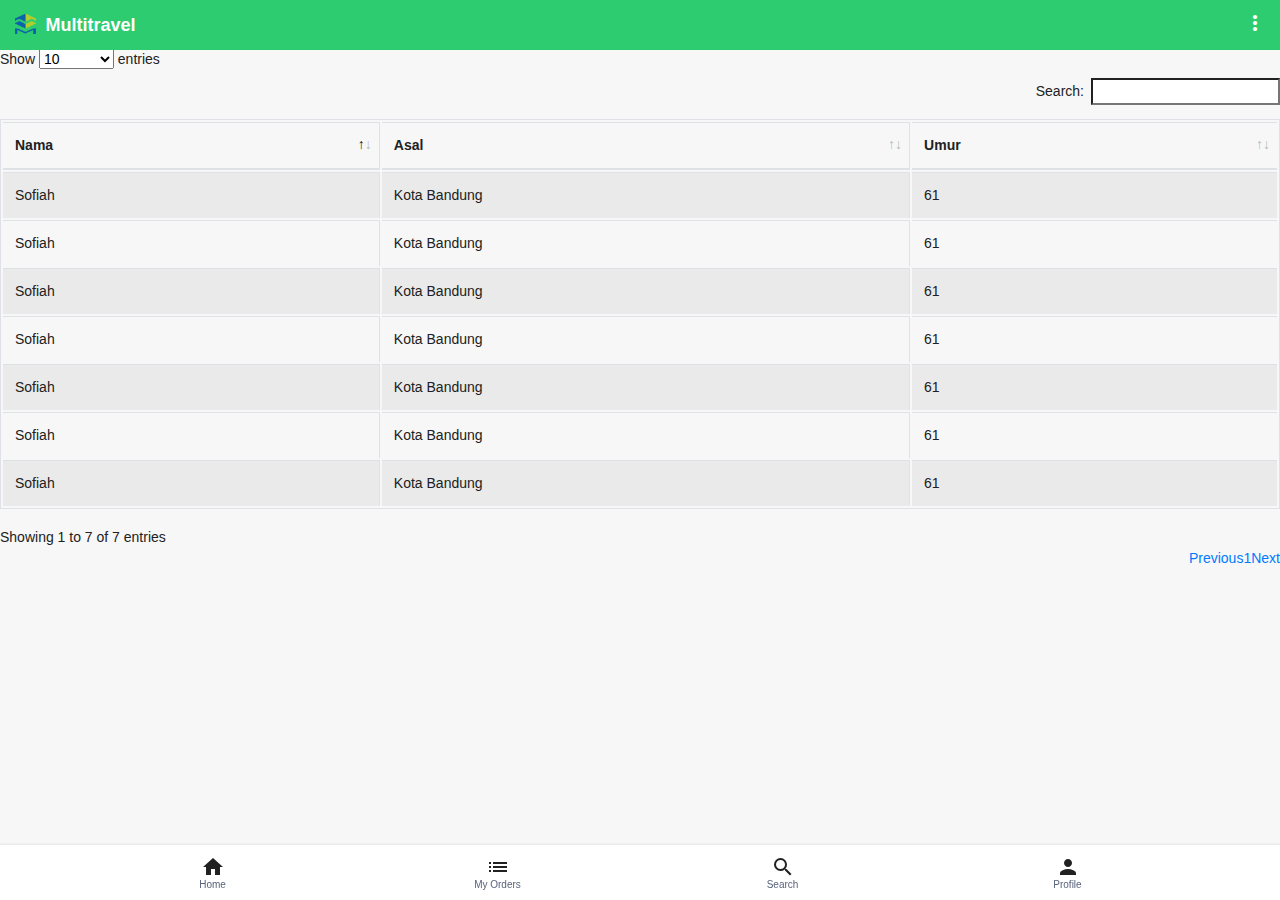
<file: daftar-jamaah.html>
<!doctype html>
<html lang="en" class="md">

<head>
    <!-- Required meta tags -->
    <meta charset="utf-8">
    <meta name="viewport" content="width=device-width, initial-scale=1, user-scalable=no, shrink-to-fit=no, viewport-fit=cover">

    <!-- Bootstrap CSS -->
    <link rel="stylesheet" href="assets/vendors/bootstrap-4.1.3/css/bootstrap.min.css">

    <!-- Material design icons CSS -->
    <link rel="stylesheet" href="assets/vendors/materializeicon/material-icons.css">

    <!-- swiper carousel CSS -->
    <link rel="stylesheet" href="assets/vendors/swiper/css/swiper.min.css">

    <!-- swiper carousel CSS -->
    <link rel="stylesheet" href="assets/vendors/datatables/css/dataTables.bootstrap4.css">
    <link rel="stylesheet" href="assets/vendors/datatables/css/responsive.dataTables.min.css">

    <!-- app CSS -->
    <link id="theme" rel="stylesheet" href="assets/css/theme.css" type="text/css">

    <title>Travel Haji</title>
</head>

<body class="color-theme-blue push-content-right theme-light">
    <div class="wrapper">
        <!-- sidebar right start -->
        <div class="sidebar sidebar-right">
            <header class="row m-0 fixed-header">
                <div class="left">
                    <a href="javascript:void(0)" class="menu-left-close"><i class="material-icons">keyboard_backspace</i></a>
                </div>
                <div class="col center">
                    <a href="#" class="logo">Settings</a>
                </div>
            </header>
            <div class="page-content text-dark">
                <div class="row mx-0 mt-3">
                    <div class="col">
                        
                    </div>
                </div>
            </div>
        </div>
        <!-- sidebar right ends -->

        <!-- page main start -->
        <div class="page">
            <form class="searchcontrol">
                <div class="input-group">
                    <div class="input-group-prepend">
                        <button type="button" class="input-group-text close-search"><i class="material-icons">keyboard_backspace</i></button>
                    </div>
                    <input type="email" class="form-control border-0" placeholder="Search..." aria-label="Username">
                </div>
            </form>
            <header class="row m-0 fixed-header">
                <div class="col center">
                    <a href="#" class="logo">
                        <figure><img src="assets/img/logo.png" alt=""></figure> Multitravel
                    </a>
                </div>
                <div class="right">
                    <a href="javascript:void()" class="menu-right">
                        <i class="material-icons">
                            more_vert
                        </i>
                    </a>
                </div>
            </header>
            <div class="page-content">
                <div class="content-sticky-footer">
                    <table id="data-jamaah" class="table table-striped table-bordered" style="width:100%">
                        <thead>
                            <tr>
                                <th>Nama</th>
                                <th>Asal</th>
                                <th>Umur</th>
                            </tr>
                        </thead>
                        <tbody>
                            <tr>
                                <td>Sofiah</td>
                                <td>Kota Bandung</td>
                                <td>61</td>
                            </tr>
                            <tr>
                                <td>Sofiah</td>
                                <td>Kota Bandung</td>
                                <td>61</td>
                            </tr>
                            <tr>
                                <td>Sofiah</td>
                                <td>Kota Bandung</td>
                                <td>61</td>
                            </tr>
                            <tr>
                                <td>Sofiah</td>
                                <td>Kota Bandung</td>
                                <td>61</td>
                            </tr>
                            <tr>
                                <td>Sofiah</td>
                                <td>Kota Bandung</td>
                                <td>61</td>
                            </tr>
                            <tr>
                                <td>Sofiah</td>
                                <td>Kota Bandung</td>
                                <td>61</td>
                            </tr>
                            <tr>
                                <td>Sofiah</td>
                                <td>Kota Bandung</td>
                                <td>61</td>
                            </tr>
                        </tbody>
                    </table>
                </div>
                <footer class="fixed-footer">
                    <div class="container">
                        <div class="row">
                            <div class="col-3 menu-footer d-flex justify-content-center flex-column text-center">
                                <a href="index.html">
                                    <i class="material-icons">
                                        home
                                    </i>
                                    <p class="title-menu">Home</p>
                                </a>
                            </div>
                            <div class="col-3 menu-footer d-flex justify-content-center flex-column text-center">
                                <a href="javascript:void(0)">
                                    <i class="material-icons">
                                        list
                                    </i>
                                    <p class="title-menu">My Orders</p>
                                </a>
                            </div>
                            <div class="col-3 menu-footer d-flex justify-content-center flex-column text-center">
                                <a href="search.html">
                                    <i class="material-icons">
                                        search
                                    </i>
                                    <p class="title-menu">Search</p>
                                </a>
                            </div>
                            <div class="col-3 menu-footer d-flex justify-content-center flex-column text-center">
                                <a href="profile.html">
                                    <i class="material-icons">
                                        person
                                    </i>
                                    <p class="title-menu">Profile</p>
                                </a>
                            </div>
                        </div>
                    </div>
                </footer>
            </div>
        </div>
    </div>

    <!-- Optional JavaScript -->
    <!-- jQuery first, then Popper.js, then Bootstrap JS -->
    <script src="assets/vendors/jquery-3.2.1.min.js"></script>
    <script src="assets/vendors/popper.min.js"></script>
    <script src="assets/vendors/bootstrap-4.1.3/bootstrap.min.js"></script>

    <!-- Swiper carousel jquery file -->
    <script src="assets/vendors/swiper/js/swiper.min.js"></script>

    <!-- Datatables jquery file -->
    <script src="assets/vendors/datatables/js/dataTables.bootstrap4.js"></script>
    <script src="assets/vendors/datatables/js/dataTables.responsive.min.js"></script>
    <script src="assets/vendors/datatables/js/jquery.dataTables.min.js"></script>

    <!-- Application main common jquery file -->
    <script src="assets/js/main.js"></script>

    <!-- page specific script -->
    <script>
        $(document).ready(function () {
            var table = $('#data-jamaah').DataTable({
                responsive: true
            });

            new $.fn.dataTable.FixedHeader(table);
        });
    </script>
</body>

</html>
</file>
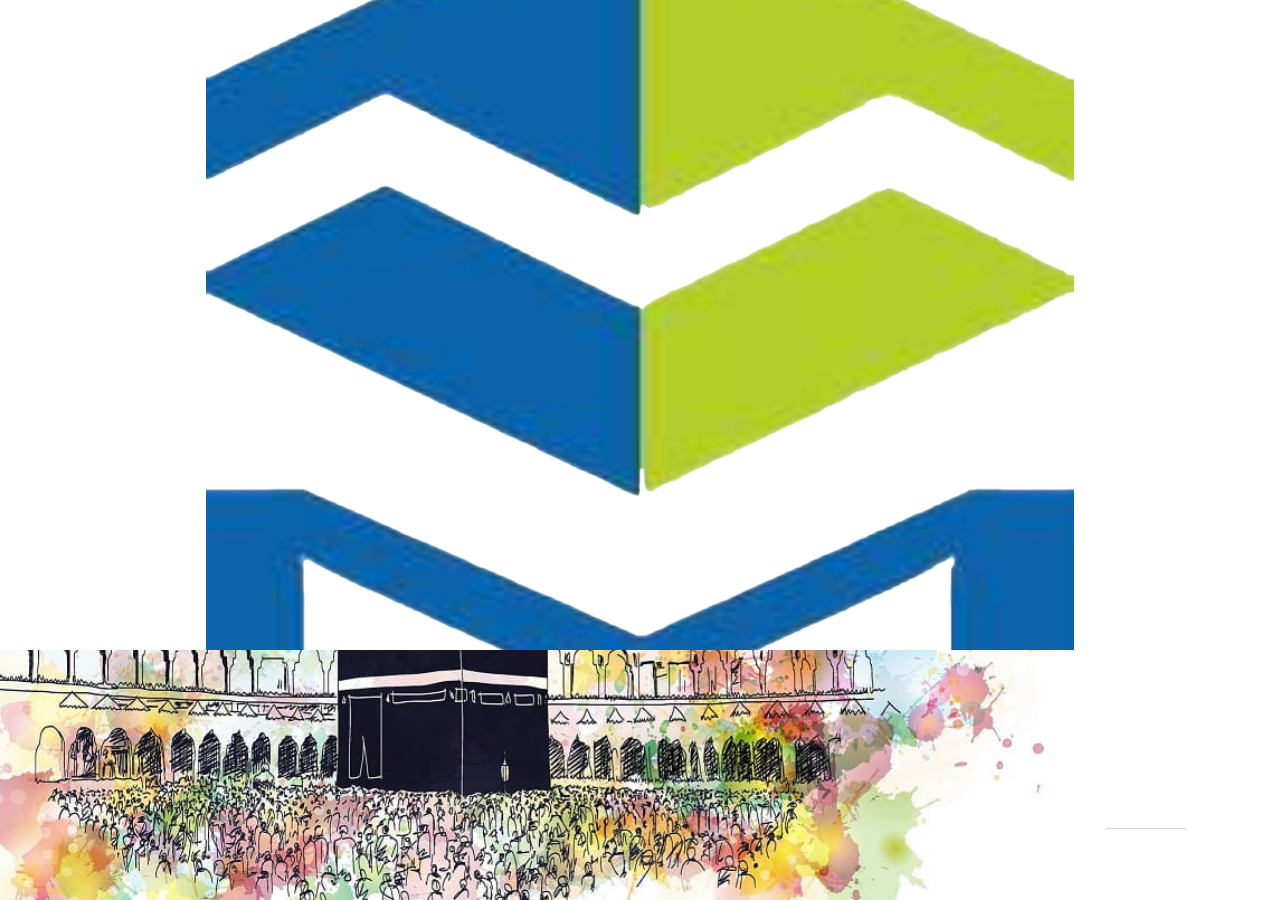
<file: forgot.html>
<!doctype html>
<html lang="en" class="md">

<head>
    <!-- Required meta tags -->
    <meta charset="utf-8">
    <meta name="viewport" content="width=device-width, initial-scale=1, user-scalable=no, shrink-to-fit=no, viewport-fit=cover">

    <!-- Bootstrap CSS -->
    <link rel="stylesheet" href="assets/vendors/bootstrap-4.1.3/css/bootstrap.min.css">

    <!-- Material design icons CSS -->
    <link rel="stylesheet" href="assets/vendors/materializeicon/material-icons.css">

    <!-- swiper carousel CSS -->
    <link rel="stylesheet" href="assets/vendors/swiper/css/swiper.min.css">

    <!-- select2 CSS -->
    <link rel="stylesheet" href="assets/vendors/select2/select2.min.css">

    <!-- daterange CSS -->
    <link rel="stylesheet" href="assets/vendors/daterangepicker/daterangepicker.css">

    <!-- app CSS -->
    <link id="theme" rel="stylesheet" href="assets/css/theme.css" type="text/css">

    <title>Travel Haji</title>
</head>

<body class="color-theme-blue push-content-right theme-light">
    <div class="wrapper">
        <!-- sidebar right start -->
        <div class="sidebar sidebar-right">
            <header class="row m-0 fixed-header">
                <div class="left">
                    <a href="javascript:void(0)" class="menu-left-close"><i class="material-icons">keyboard_backspace</i></a>
                </div>
                <div class="col center">
                    <a href="#" class="logo">Settings</a>
                </div>
            </header>
            <div class="page-content text-dark">
                <div class="row mx-0 mt-3">
                    <div class="col">
                        
                    </div>
                </div>
            </div>
        </div>
        <!-- sidebar right ends -->

        <!-- page main start -->
        <div class="page">
            <form class="searchcontrol">
                <div class="input-group">
                    <div class="input-group-prepend">
                        <button type="button" class="input-group-text close-search"><i class="material-icons">keyboard_backspace</i></button>
                    </div>
                    <input type="email" class="form-control border-0" placeholder="Search..." aria-label="Username">
                </div>
            </form>
            <div class="page-content">
                <div class="content-sticky-footer bg-white d-flex justify-content-center align-items-center flex-column pb-0">
                    <div class="container pr-4 pl-4" style="margin-top: -7rem;">
                        <div class="row d-flex justify-content-center">
                            <div class="col-12">
                                <img src="assets/img/logo.png" class="img-logo-center">
                                <div class="form-group mb-4">
                                    <label class="label-small" for="email">Email</label>
                                    <input type="email" class="form-control custom" id="email" placeholder="Enter your email">
                                    <small id="emailHelp" class="form-text text-muted">Ex: something@email.com</small>
                                </div>
                                <div class="form-group mb-4">
                                    <div class="row d-flex justify-content-center">
                                        <div class="col-6">
                                            <button class="btn btn-sm btn-block btn-primary">Send Email</button>
                                        </div>
                                    </div>
                                </div>
                            </div>
                        </div>
                    </div>
                </div>
                <div class="bg-image"></div>
            </div>
        </div>
    </div>

    <!-- Optional JavaScript -->
    <!-- jQuery first, then Popper.js, then Bootstrap JS -->
    <script src="assets/vendors/jquery-3.2.1.min.js"></script>
    <script src="assets/vendors/popper.min.js"></script>
    <script src="assets/vendors/bootstrap-4.1.3/bootstrap.min.js"></script>

    <!-- Swiper carousel jquery file -->
    <script src="assets/vendors/swiper/js/swiper.min.js"></script>

    <!-- Select2 jquery file -->
    <script src="assets/vendors/select2/select2.min.js"></script>

    <!-- Daterange jquery file -->
    <script src="assets/vendors/daterangepicker/moment.min.js"></script>
    <script src="assets/vendors/daterangepicker/daterangepicker.js"></script>

    <!-- Application main common jquery file -->
    <script src="assets/js/main.js"></script>

    <!-- page specific script -->
    <script>
        /*Swiper carousel */
            var mySwiper = new Swiper('.swiper-container', {
                slidesPerView: 1,
                spaceBetween: 0,
                pagination: {
                    el: '.swiper-pagination',
                    clickable: true,
                }
            });
    </script>

    <script>
        function showPassword() {
            var x = document.getElementById("password");
            if (x.type === "password") {
                x.type = "text";
            } else {
                x.type = "password";
            }
        }
    </script>
</body>

</html>
</file>
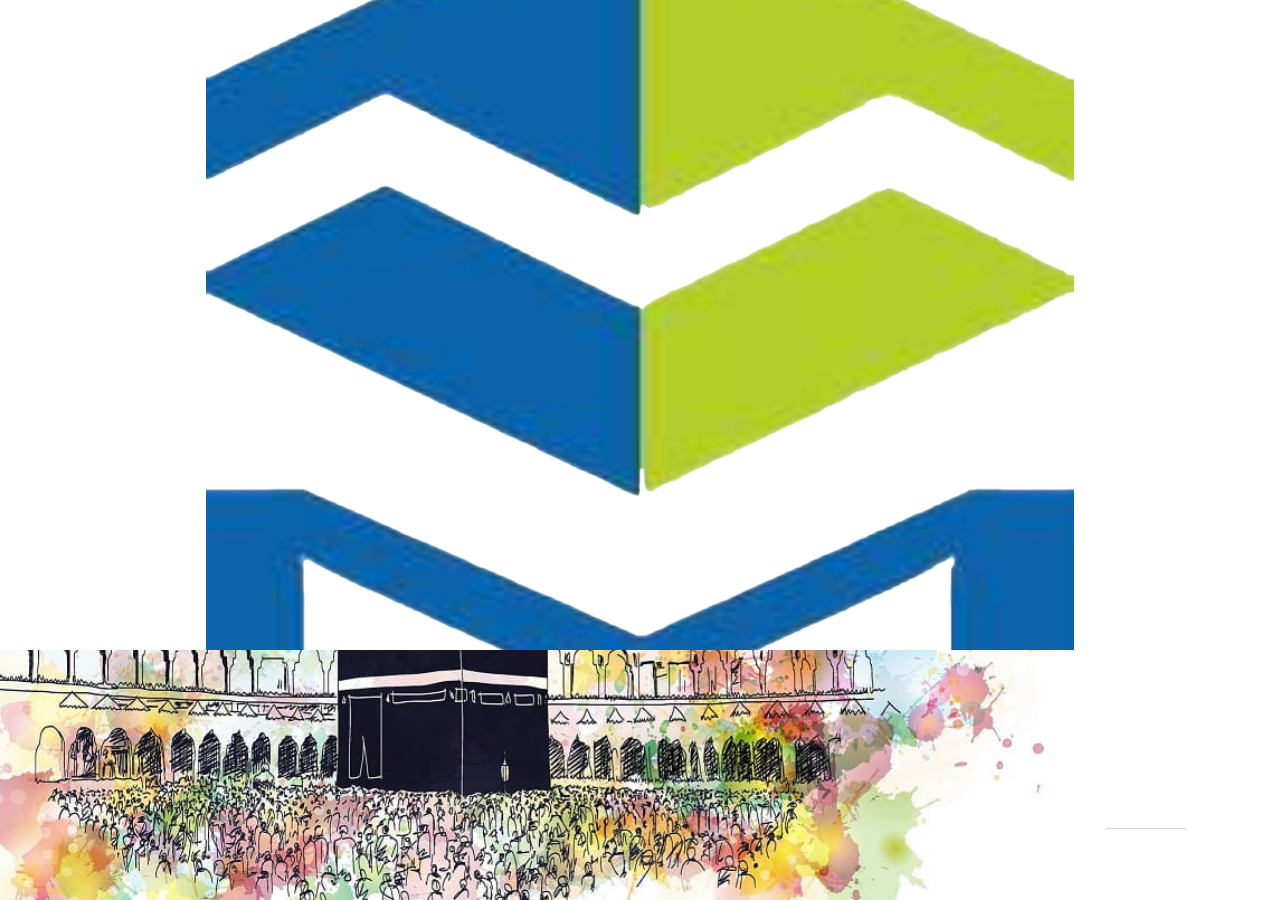
<file: login.html>
<!doctype html>
<html lang="en" class="md">

<head>
    <!-- Required meta tags -->
    <meta charset="utf-8">
    <meta name="viewport" content="width=device-width, initial-scale=1, user-scalable=no, shrink-to-fit=no, viewport-fit=cover">

    <!-- Bootstrap CSS -->
    <link rel="stylesheet" href="assets/vendors/bootstrap-4.1.3/css/bootstrap.min.css">

    <!-- Material design icons CSS -->
    <link rel="stylesheet" href="assets/vendors/materializeicon/material-icons.css">

    <!-- swiper carousel CSS -->
    <link rel="stylesheet" href="assets/vendors/swiper/css/swiper.min.css">

    <!-- select2 CSS -->
    <link rel="stylesheet" href="assets/vendors/select2/select2.min.css">

    <!-- daterange CSS -->
    <link rel="stylesheet" href="assets/vendors/daterangepicker/daterangepicker.css">

    <!-- app CSS -->
    <link id="theme" rel="stylesheet" href="assets/css/theme.css" type="text/css">

    <title>Travel Haji</title>
</head>

<body class="color-theme-blue push-content-right theme-light">
    <div class="wrapper">
        <!-- sidebar right start -->
        <div class="sidebar sidebar-right">
            <header class="row m-0 fixed-header">
                <div class="left">
                    <a href="javascript:void(0)" class="menu-left-close"><i class="material-icons">keyboard_backspace</i></a>
                </div>
                <div class="col center">
                    <a href="#" class="logo">Settings</a>
                </div>
            </header>
            <div class="page-content text-dark">
                <div class="row mx-0 mt-3">
                    <div class="col">
                        
                    </div>
                </div>
            </div>
        </div>
        <!-- sidebar right ends -->

        <!-- page main start -->
        <div class="page">
            <form class="searchcontrol">
                <div class="input-group">
                    <div class="input-group-prepend">
                        <button type="button" class="input-group-text close-search"><i class="material-icons">keyboard_backspace</i></button>
                    </div>
                    <input type="email" class="form-control border-0" placeholder="Search..." aria-label="Username">
                </div>
            </form>
            <div class="page-content">
                <div class="content-sticky-footer bg-white d-flex justify-content-center align-items-center flex-column pb-0">
                    <div class="container pr-4 pl-4" style="margin-top: -7rem;">
                        <div class="row">
                            <div class="col-12">
                                <img src="assets/img/logo.png" class="img-logo-center">
                                <div class="form-group mb-4">
                                    <label class="label-small" for="email">Email</label>
                                    <input type="email" class="form-control custom" id="email" placeholder="Enter your email">
                                    <small id="emailHelp" class="form-text text-muted">Ex: something@email.com</small>
                                </div>
                                <div class="form-group mb-4">
                                    <label class="label-small" for="password">Password</label>
                                    <div class="position-relative">
                                        <input type="password" class="form-control custom" id="password" placeholder="Enter your password">
                                        <div class="show-password" onclick="showPassword()">
                                            <i class="material-icons">
                                                remove_red_eye
                                            </i>
                                        </div>
                                    </div>
                                </div>
                                <div class="form-group mb-4">
                                    <div class="row">
                                        <div class="col-6">
                                            <button class="btn btn-sm btn-block btn-primary">Login</button>
                                        </div>
                                        <div class="col-6">
                                            <button class="btn btn-sm btn-block btn-danger">Forgot Password</button>
                                        </div>
                                    </div>
                                </div>
                            </div>
                        </div>
                    </div>
                </div>
                <div class="bg-image"></div>
            </div>
        </div>
    </div>

    <!-- Optional JavaScript -->
    <!-- jQuery first, then Popper.js, then Bootstrap JS -->
    <script src="assets/vendors/jquery-3.2.1.min.js"></script>
    <script src="assets/vendors/popper.min.js"></script>
    <script src="assets/vendors/bootstrap-4.1.3/bootstrap.min.js"></script>

    <!-- Swiper carousel jquery file -->
    <script src="assets/vendors/swiper/js/swiper.min.js"></script>

    <!-- Select2 jquery file -->
    <script src="assets/vendors/select2/select2.min.js"></script>

    <!-- Daterange jquery file -->
    <script src="assets/vendors/daterangepicker/moment.min.js"></script>
    <script src="assets/vendors/daterangepicker/daterangepicker.js"></script>

    <!-- Application main common jquery file -->
    <script src="assets/js/main.js"></script>

    <!-- page specific script -->
    <script>
        /*Swiper carousel */
            var mySwiper = new Swiper('.swiper-container', {
                slidesPerView: 1,
                spaceBetween: 0,
                pagination: {
                    el: '.swiper-pagination',
                    clickable: true,
                }
            });
    </script>

    <script>
        function showPassword() {
            var x = document.getElementById("password");
            if (x.type === "password") {
                x.type = "text";
            } else {
                x.type = "password";
            }
        }
    </script>
</body>

</html>
</file>
<file: assets/vendors/materializeicon/material-icons.css>
@font-face {
  font-family: 'Material Icons';
  font-style: normal;
  font-weight: 400;
  src: url(MaterialIcons-Regular.eot); /* For IE6-8 */
  src: local('Material Icons'),
       local('MaterialIcons-Regular'),
       url(MaterialIcons-Regular.woff2) format('woff2'),
       url(MaterialIcons-Regular.woff) format('woff'),
       url(MaterialIcons-Regular.ttf) format('truetype');
}

.material-icons {
  font-family: 'Material Icons';
  font-weight: normal;
  font-style: normal;
  font-size: 24px;  /* Preferred icon size */
  display: inline-block;
  line-height: 1;
  text-transform: none;
  letter-spacing: normal;
  word-wrap: normal;
  white-space: nowrap;
  direction: ltr;

  /* Support for all WebKit browsers. */
  -webkit-font-smoothing: antialiased;
  /* Support for Safari and Chrome. */
  text-rendering: optimizeLegibility;

  /* Support for Firefox. */
  -moz-osx-font-smoothing: grayscale;

  /* Support for IE. */
  font-feature-settings: 'liga';
}
</file>
<file: assets/css/theme.css>
html{height:100%;overflow:hidden}body{height:100%;overflow:hidden;font-size:14px;color:#212121;background:#f7f7f7}body .wrapper .page>header{padding-left:env(safe-area-inset-left);padding-right:env(safe-area-inset-right)}body .wrapper .page .footer{padding-left:env(safe-area-inset-left);padding-right:env(safe-area-inset-right)}body .wrapper .page-content{padding-left:env(safe-area-inset-left);padding-right:env(safe-area-inset-right)}body .wrapper .sidebar-left{padding-left:env(safe-area-inset-left)}body .wrapper .sidebar-right{padding-left:env(safe-area-inset-right)}.wrapper{height:100%;width:100%;display:block;overflow:hidden}.page{height:100%;width:100%;position:relative;z-index:0;display:-webkit-flex;display:-moz-flex;display:-ms-flex;display:flex;-webkit-flex-direction:column;-moz-flex-direction:column;-ms-flex-direction:column;flex-direction:column;overflow:hidden;-webkit-transition:all ease 0.4s;-moz-transition:all ease 0.4s;-ms-transition:all ease 0.4s}.page-content{padding:0;height:100%;min-height:100%;overflow-y:auto;position:relative;background:#f7f7f7}.page-content .searchcontrol{position:relative;width:100%;opacity:1;overflow:visible;z-index:0}header.fixed-header ~ .page-content{padding-top:49px}.content-sticky-footer{min-height:100%;height:auto;position:relative;display:inline-block;clear:both;width:100%;overflow-x:hidden;padding-bottom:5rem}h1{color:#000000}h2{color:#000000}h3{color:#000000}h4{color:#000000}h5{color:#000000}h6{color:#000000}.theme-dark h1{color:#ffffff}.theme-dark h2{color:#ffffff}.theme-dark h3{color:#ffffff}.theme-dark h4{color:#ffffff}.theme-dark h5{color:#ffffff}.theme-dark h6{color:#ffffff}.theme-dark .border-top{border-color:#333333 !important}.theme-dark .border-bottom{border-color:#333333 !important}.theme-dark .border-left{border-color:#333333 !important}.theme-dark .border-right{border-color:#333333 !important}.theme-dark .border{border-color:#333333 !important}.theme-dark hr{border-color:#333333 !important;border-top:1px solid rgba(255,255,255,0.2)}.theme-dark .swiper-slide{color:#ffffff}.theme-dark .list .item-title{color:#ffffff}.theme-dark .list .item-subtitle{color:#aaaaaa}.theme-dark .list ul:before{background-color:#666666 !important}.theme-dark .list ul:after{background-color:#666666 !important}.theme-dark .post-seconds{color:#ffffff}.theme-dark .title-small-carousel+p{color:#aaaaaa}.theme-dark .block-footer{color:#bbbbbb}.theme-dark .block-header{color:#bbbbbb}.theme-dark .block-title{color:#bbbbbb}.theme-dark .card{background-color:#333}.theme-dark .card.card-data-item{border:1px solid #dddddd38}.theme-dark .card-footer{border-color:rgba(255,255,255,0.06)}.theme-dark .card-header{border-color:rgba(255,255,255,0.06)}.theme-dark .swiper-pagination-bullet{background:#fff;opacity:.3}.theme-dark .swiper-pagination-bullet-active{opacity:1;background:#2dcc70 !important}.theme-dark ul:before{background-color:#666666 !important}.theme-dark .item-inner:after{background-color:#666666 !important}.theme-dark .swiper-content-block{border:0px solid #ccc;background:#333333}.theme-dark .footer{background:rgba(232,234,243,0.15);color:#ffffff}.theme-dark .footer a{color:#ffffff}.theme-dark .footer a i{color:#ffffff}.theme-dark .footer.dark{background:rgba(255,255,255,0.3)}.theme-dark .footer-m{background-color:#171717}.theme-dark .form-control{color:#ffffff}.theme-dark .form-control::placeholder{color:rgba(255,255,255,0.3)}.theme-dark .login-input-content{background:#333333}.theme-dark .modal-content{background:#000000}.theme-dark .block-title.color-dark{color:#ffffff !important}.theme-dark .list-group-item{background-color:#222222;border:1px solid #333333}.theme-dark .media .media-body h5{color:#ffffff}.theme-dark .media .media-body p{color:rgba(255,255,255,0.6)}.theme-dark .searchcontrol{background:#333333}.theme-dark .nav-tabs .nav-item .nav-link{color:#ffffff}.no-bg{background:none !important;box-shadow:none !important;-webkit-box-shadow:none !important;-ms-box-shadow:none !important;-moz-box-shadow:none !important}.no-bg:after{display:none}.md .z2{-ms-box-shadow:0px 2px 1px -1px rgba(0,0,0,0.2),0px 1px 1px 0px rgba(0,0,0,0.14),0px 1px 3px 0px rgba(0,0,0,0.12) !important;-moz-box-shadow:0px 2px 1px -1px rgba(0,0,0,0.2),0px 1px 1px 0px rgba(0,0,0,0.14),0px 1px 3px 0px rgba(0,0,0,0.12) !important;-webkit-box-shadow:0px 2px 1px -1px rgba(0,0,0,0.2),0px 1px 1px 0px rgba(0,0,0,0.14),0px 1px 3px 0px rgba(0,0,0,0.12) !important;box-shadow:0px 2px 1px -1px rgba(0,0,0,0.2),0px 1px 1px 0px rgba(0,0,0,0.14),0px 1px 3px 0px rgba(0,0,0,0.12) !important}.md .sidebar-left{box-shadow:0 5px 10px rgba(0,0,0,0.5);-webkit-box-shadow:0 5px 10px rgba(0,0,0,0.5);-ms-box-shadow:0 5px 10px rgba(0,0,0,0.5);-moz-box-shadow:0 5px 10px rgba(0,0,0,0.5)}.md .color-theme-blue .btn.gradient{background-image:-moz-linear-gradient(63deg, #1283f6 0%, #8811d3 100%);background-image:-webkit-linear-gradient(63deg, #1283f6 0%, #8811d3 100%);background-image:-ms-linear-gradient(63deg, #1283f6 0%, #8811d3 100%);color:#ffffff}.md .color-theme-blue .sidebar{background:#2dcc70}.md .color-theme-blue .fullscreen-menu{background:#2dcc70}.md .color-theme-blue header{background:#2dcc70}.md .color-theme-red .btn.gradient{background-image:-moz-linear-gradient(63deg, #f4465e 0%, #f46f46 100%);background-image:-webkit-linear-gradient(63deg, #f4465e 0%, #f46f46 100%);background-image:-ms-linear-gradient(63deg, #f4465e 0%, #f46f46 100%);color:#ffffff}.md .color-theme-red .sidebar{background:#f4465e}.md .color-theme-red .fullscreen-menu{background:#f4465e}.md .color-theme-red header{background:#f4465e}.md .color-theme-green .btn.gradient{background-image:-moz-linear-gradient(63deg, #00c473 0%, #1dd66f 52%, #3ae76b 100%);background-image:-webkit-linear-gradient(63deg, #00c473 0%, #1dd66f 52%, #3ae76b 100%);background-image:-ms-linear-gradient(63deg, #00c473 0%, #1dd66f 52%, #3ae76b 100%);color:#ffffff}.md .color-theme-green .sidebar{background:#00c473}.md .color-theme-green .fullscreen-menu{background:#00c473}.md .color-theme-green header{background:#00c473}.md .color-theme-pink .btn.gradient{background-image:-moz-linear-gradient(63deg, #e318ac 0%, #ef46c2 48%, #fb74d7 100%);background-image:-webkit-linear-gradient(63deg, #e318ac 0%, #ef46c2 48%, #fb74d7 100%);background-image:-ms-linear-gradient(63deg, #e318ac 0%, #ef46c2 48%, #fb74d7 100%);color:#ffffff}.md .color-theme-pink .sidebar{background:#fb74d7}.md .color-theme-pink .fullscreen-menu{background:#fb74d7}.md .color-theme-pink header{background:#fb74d7}.md .color-theme-yellow .btn.gradient{background-image:-moz-linear-gradient(63deg, #f7922f 0%, #fba918 48%, #ffc000 100%);background-image:-webkit-linear-gradient(63deg, #f7922f 0%, #fba918 48%, #ffc000 100%);background-image:-ms-linear-gradient(63deg, #f7922f 0%, #fba918 48%, #ffc000 100%);color:#ffffff}.md .color-theme-yellow .sidebar{background:#ffc000}.md .color-theme-yellow .fullscreen-menu{background:#ffc000}.md .color-theme-yellow header{background:#ffc000}.md .color-theme-orange .btn.gradient{background-image:-moz-linear-gradient(63deg, #ff8400 0%, #ffb03e 100%);background-image:-webkit-linear-gradient(63deg, #ff8400 0%, #ffb03e 100%);background-image:-ms-linear-gradient(63deg, #ff8400 0%, #ffb03e 100%);color:#ffffff}.md .color-theme-orange .sidebar{background:#ff8400}.md .color-theme-orange .fullscreen-menu{background:#ff8400}.md .color-theme-orange header{background:#ff8400}.md .color-theme-gray .btn.gradient{background-image:-moz-linear-gradient(63deg, #a5a1aa 0%, #cfcecf 100%);background-image:-webkit-linear-gradient(63deg, #a5a1aa 0%, #cfcecf 100%);background-image:-ms-linear-gradient(63deg, #a5a1aa 0%, #cfcecf 100%);color:#ffffff}.md .color-theme-gray .sidebar{background:#a5a1aa}.md .color-theme-gray .fullscreen-menu{background:#a5a1aa}.md .color-theme-gray header{background:#a5a1aa}.md .color-theme-black .btn.gradient{background-image:-moz-linear-gradient(63deg, #1b1a1a 0%, #00304f 100%);background-image:-webkit-linear-gradient(63deg, #1b1a1a 0%, #00304f 100%);background-image:-ms-linear-gradient(63deg, #1b1a1a 0%, #00304f 100%);color:#ffffff}.md .color-theme-black .sidebar{background:#000000}.md .color-theme-black .fullscreen-menu{background:#000000}.md .color-theme-black header{background:#000000}.md body.theme-dark .block-title{color:#ffffff}.md .theme-dark .swiper-content-block{border:1px solid #414142}.md .theme-dark .block.footer{background:rgba(232,234,243,0.15);color:#ffffff}.md .theme-dark .block.footer a{color:#ffffff}.md .theme-dark .block.footer a i{color:#ffffff}.md .theme-dark .block.footer.dark{background:rgba(255,255,255,0.3)}.md .btn.gradient{-moz-box-shadow:0px 3px 5px -1px rgba(0,0,0,0.2),0px 6px 10px 0px rgba(0,0,0,0.14),0px 1px 18px 0px rgba(0,0,0,0.12) !important;-ms-box-shadow:0px 3px 5px -1px rgba(0,0,0,0.2),0px 6px 10px 0px rgba(0,0,0,0.14),0px 1px 18px 0px rgba(0,0,0,0.12) !important;-webkit-box-shadow:0px 3px 5px -1px rgba(0,0,0,0.2),0px 6px 10px 0px rgba(0,0,0,0.14),0px 1px 18px 0px rgba(0,0,0,0.12) !important;box-shadow:0px 3px 5px -1px rgba(0,0,0,0.2),0px 6px 10px 0px rgba(0,0,0,0.14),0px 1px 18px 0px rgba(0,0,0,0.12) !important}.md .swiper-content-block{-moz-box-shadow:0 5px 10px 1px rgba(0,0,0,0.08);-ms-box-shadow:0 5px 10px 1px rgba(0,0,0,0.08);-webkit-box-shadow:0 5px 10px 1px rgba(0,0,0,0.08);box-shadow:0 5px 10px 1px rgba(0,0,0,0.08)}.md .block-title{margin:30px 15px 20px 15px;text-transform:uppercase;color:rgba(0,0,0,0.54);line-height:16px;font-weight:600;position:relative;overflow:hidden;white-space:nowrap;text-overflow:ellipsis;font-size:14px}.md .card{box-shadow:0px 3px 15px 0px rgba(0,0,0,0.15);-webkit-box-shadow:0px 3px 15px 0px rgba(0,0,0,0.15);-moz-box-shadow:0px 3px 15px 0px rgba(0,0,0,0.15);-ms-box-shadow:0px 3px 15px 0px rgba(0,0,0,0.15);border:0;border-radius:10px}.md .card .card-body{padding:10px 15px}.md .card-header{border-radius:10px 10px 0 0}.md .login-input-content{-webkit-box-shadow:0px 3px 5px -1px rgba(0,0,0,0.2),0px 6px 10px 0px rgba(0,0,0,0.14),0px 1px 18px 0px rgba(0,0,0,0.12) !important;box-shadow:0px 3px 5px -1px rgba(0,0,0,0.2),0px 6px 10px 0px rgba(0,0,0,0.14),0px 1px 18px 0px rgba(0,0,0,0.12) !important}.md .input-group{border:0;border-radius:0}.md .input-group-append{border-radius:0;border:0;color:#888888}.md .input-group-append .input-group-text{border-radius:0;border:0;color:#888888}.md .input-group-prepend{border-radius:0;border:0;color:#888888}.md .input-group-prepend .input-group-text{border-radius:0;border:0;color:#888888}.md .form-control{border:0;border-radius:0;border-bottom:1px solid rgba(0,0,0,0.2)}.md .page-content .searchcontrol:after{content:'';position:absolute;right:0;opacity:0.5;width:100%;top:100%;bottom:auto;height:10px;pointer-events:none;background:-webkit-gradient(linear, left top, left bottom, from(rgba(0,0,0,0.3)), color-stop(40%, rgba(0,0,0,0.1)), color-stop(50%, rgba(0,0,0,0.05)), color-stop(80%, transparent), to(transparent));background:-webkit-linear-gradient(top, rgba(0,0,0,0.3) 0%, rgba(0,0,0,0.1) 40%, rgba(0,0,0,0.05) 50%, transparent 80%, transparent 100%);background:linear-gradient(to bottom, rgba(0,0,0,0.3) 0%, rgba(0,0,0,0.1) 40%, rgba(0,0,0,0.05) 50%, transparent 80%, transparent 100%)}.md .form-group label{margin-bottom:0}.md .searchshadow{border-radius:7px !important;background-color:#fff;box-shadow:0px 3px 20px 0px rgba(0,0,0,0.15);-webkit-box-shadow:0px 3px 20px 0px rgba(0,0,0,0.15);-moz-box-shadow:0px 3px 20px 0px rgba(0,0,0,0.15);-ms-box-shadow:0px 3px 20px 0px rgba(0,0,0,0.15);width:100%;overflow:hidden}.md .searchshadow .form-control{border-bottom:0}.md .media .like-heart{height:24px;width:24px;line-height:24px;vertical-align:middle;border-radius:50%;text-align:center;background:#e5e5e5;position:absolute;border:0;padding:0;right:10px;top:10px;margin-top:8px}.md .media .like-heart i{font-size:16px;line-height:24px;color:#f44336}.md .messagebar.light:after{content:'';opacity:0.5}.md .toolbar-bottom-md.light:after{content:'';opacity:0.5}.text-normal{text-transform:none}.bg-none{background:none !important}.hljs{background:#f5f7ff;border:1px dashed #8dacff}.ios .max-demo-frame header{padding-top:30px;height:80px}.ios .max-demo-frame .sidebar{padding-top:30px}.ios .max-demo-frame .searchcontrol{padding-top:30px}.ios .max-demo-frame header.fixed-header ~ .page-content{padding-top:80px}.ios .max-demo-frame .login-logo{margin-top:25%}.ios .menu-left-open .backdrop{background:rgba(255,255,255,0.5)}.ios .menu-right-open .backdrop-right{background:rgba(255,255,255,0.5)}.ios .modal-content>.background{border-radius:4px 4px 0 0}.ios .modal-content .login-input-content{border-radius:0px;padding:0px !important;margin-bottom:15px}.ios header{border-bottom:1px solid rgba(0,0,0,0.1)}.ios .btn.gradient{background-image:-moz-linear-gradient(63deg, #1283f6 0%, #8811d3 100%);background-image:-webkit-linear-gradient(63deg, #1283f6 0%, #8811d3 100%);background-image:-ms-linear-gradient(63deg, #1283f6 0%, #8811d3 100%);color:#ffffff}.ios .color-theme-blue .btn.gradient{background-image:-moz-linear-gradient(63deg, #1283f6 0%, #8811d3 100%);background-image:-webkit-linear-gradient(63deg, #1283f6 0%, #8811d3 100%);background-image:-ms-linear-gradient(63deg, #1283f6 0%, #8811d3 100%);color:#ffffff}.ios .color-theme-blue .sidebar{background:#2dcc70}.ios .color-theme-blue .fullscreen-menu{background:#2dcc70}.ios .color-theme-blue header{color:#2dcc70;background:#ffffff}.ios .color-theme-blue header a{color:#2dcc70 !important}.ios .color-theme-blue header .logo{color:#2dcc70 !important}.ios .color-theme-blue .nav-tabs .nav-item .nav-link.active{color:#2dcc70 !important}.ios .color-theme-red .btn.gradient{background-image:-moz-linear-gradient(63deg, #f4465e 0%, #f46f46 100%);background-image:-webkit-linear-gradient(63deg, #f4465e 0%, #f46f46 100%);background-image:-ms-linear-gradient(63deg, #f4465e 0%, #f46f46 100%);color:#ffffff}.ios .color-theme-red .sidebar{background:#f4465e}.ios .color-theme-red .fullscreen-menu{background:#f4465e}.ios .color-theme-red header{color:#f4465e;background:#ffffff}.ios .color-theme-red header a{color:#f4465e !important}.ios .color-theme-red header .logo{color:#f4465e !important}.ios .color-theme-red .nav-tabs .nav-item .nav-link.active{color:#f4465e !important}.ios .color-theme-green .btn.gradient{background-image:-moz-linear-gradient(63deg, #00c473 0%, #1dd66f 52%, #3ae76b 100%);background-image:-webkit-linear-gradient(63deg, #00c473 0%, #1dd66f 52%, #3ae76b 100%);background-image:-ms-linear-gradient(63deg, #00c473 0%, #1dd66f 52%, #3ae76b 100%);color:#ffffff}.ios .color-theme-green .sidebar{background:#00c473}.ios .color-theme-green .fullscreen-menu{background:#00c473}.ios .color-theme-green header{color:#00c473;background:#ffffff}.ios .color-theme-green header a{color:#00c473 !important}.ios .color-theme-green header .logo{color:#00c473 !important}.ios .color-theme-green .nav-tabs .nav-item .nav-link.active{color:#00c473 !important}.ios .color-theme-pink .btn.gradient{background-image:-moz-linear-gradient(63deg, #e318ac 0%, #ef46c2 48%, #fb74d7 100%);background-image:-webkit-linear-gradient(63deg, #e318ac 0%, #ef46c2 48%, #fb74d7 100%);background-image:-ms-linear-gradient(63deg, #e318ac 0%, #ef46c2 48%, #fb74d7 100%);color:#ffffff}.ios .color-theme-pink .sidebar{background:#fb74d7}.ios .color-theme-pink .fullscreen-menu{background:#fb74d7}.ios .color-theme-pink header{color:#fb74d7;background:#ffffff}.ios .color-theme-pink header a{color:#fb74d7 !important}.ios .color-theme-pink header .logo{color:#fb74d7 !important}.ios .color-theme-pink .nav-tabs .nav-item .nav-link.active{color:#fb74d7 !important}.ios .color-theme-yellow .btn.gradient{background-image:-moz-linear-gradient(63deg, #f7922f 0%, #fba918 48%, #ffc000 100%);background-image:-webkit-linear-gradient(63deg, #f7922f 0%, #fba918 48%, #ffc000 100%);background-image:-ms-linear-gradient(63deg, #f7922f 0%, #fba918 48%, #ffc000 100%);color:#ffffff}.ios .color-theme-yellow .sidebar{background:#ffc000}.ios .color-theme-yellow .fullscreen-menu{background:#ffc000}.ios .color-theme-yellow header{color:#ffc000;background:#ffffff}.ios .color-theme-yellow header a{color:#ffc000 !important}.ios .color-theme-yellow header .logo{color:#ffc000 !important}.ios .color-theme-yellow .nav-tabs .nav-item .nav-link.active{color:#ffc000 !important}.ios .color-theme-orange .btn.gradient{background-image:-moz-linear-gradient(63deg, #ff8400 0%, #ffb03e 100%);background-image:-webkit-linear-gradient(63deg, #ff8400 0%, #ffb03e 100%);background-image:-ms-linear-gradient(63deg, #ff8400 0%, #ffb03e 100%);color:#ffffff}.ios .color-theme-orange .sidebar{background:#ff8400}.ios .color-theme-orange .fullscreen-menu{background:#ff8400}.ios .color-theme-orange header{color:#ff8400;background:#ffffff}.ios .color-theme-orange header a{color:#ff8400 !important}.ios .color-theme-orange header .logo{color:#ff8400 !important}.ios .color-theme-orange .nav-tabs .nav-item .nav-link.active{color:#ff8400 !important}.ios .color-theme-gray .btn.gradient{background-image:-moz-linear-gradient(63deg, #a5a1aa 0%, #cfcecf 100%);background-image:-webkit-linear-gradient(63deg, #a5a1aa 0%, #cfcecf 100%);background-image:-ms-linear-gradient(63deg, #a5a1aa 0%, #cfcecf 100%);color:#ffffff}.ios .color-theme-gray .sidebar{background:#a5a1aa}.ios .color-theme-gray .fullscreen-menu{background:#a5a1aa}.ios .color-theme-gray header{color:#a5a1aa;background:#ffffff}.ios .color-theme-gray header a{color:#a5a1aa !important}.ios .color-theme-gray header .logo{color:#a5a1aa !important}.ios .color-theme-gray .nav-tabs .nav-item .nav-link.active{color:#a5a1aa !important}.ios .color-theme-black .btn.gradient{background-image:-moz-linear-gradient(63deg, #1b1a1a 0%, #00304f 100%);background-image:-webkit-linear-gradient(63deg, #1b1a1a 0%, #00304f 100%);background-image:-ms-linear-gradient(63deg, #1b1a1a 0%, #00304f 100%);color:#ffffff}.ios .color-theme-black .sidebar{background:#000000}.ios .color-theme-black .fullscreen-menu{background:#000000}.ios .color-theme-black header{color:#000000;background:#ffffff}.ios .color-theme-black header a{color:#000000 !important}.ios .color-theme-black header .logo{color:#000000 !important}.ios .color-theme-black .nav-tabs .nav-item .nav-link.active{color:#000000 !important}.ios body.theme-dark .block-title{color:#ffffff}.ios .theme-dark .swiper-pagination-bullet{background:#ffffff}.ios .theme-dark .swiper-content-block{border:1px solid #414142}.ios .theme-dark .block.footer{background:rgba(232,234,243,0.15);color:#ffffff}.ios .theme-dark .block.footer a{color:#ffffff}.ios .theme-dark .block.footer a i{color:#ffffff}.ios .theme-dark .block.footer.dark{background:rgba(255,255,255,0.3)}.ios .btn{border-radius:4px !important}.ios .btn-group .btn{border-radius:0px !important}.ios .btn-group .btn:first-child{border-top-left-radius:4px !important;border-bottom-left-radius:4px !important}.ios .btn-group .btn:last-child{border-top-right-radius:4px !important;border-bottom-right-radius:4px !important}.ios .btn-group>.btn-group .btn:first-child{border-radius:0 4px 4px 0 !important;border-radius:0 4px 4px 0 !important}.ios .btn-group .btn.dropdown-toggle{border-radius:4px !important;border-radius:4px !important}.ios .btn-group .btn+.btn.dropdown-toggle{border-top-right-radius:4px !important;border-bottom-right-radius:4px !important;border-top-left-radius:0px !important;border-bottom-left-radius:0px !important}.ios .btn-group.btn-group-vertical .btn{border-radius:0 !important}.ios .btn-group.btn-group-vertical .btn:first-child{border-radius:4px 4px 0 0px !important}.ios .btn-group.btn-group-vertical .btn:last-child{border-radius:0 0px 4px 4px !important}.ios .btn.dropdown-toggle{border-radius:4px !important;border-radius:4px !important}.ios .btn+.btn.dropdown-toggle{border-top-right-radius:4px !important;border-bottom-right-radius:4px !important;border-top-left-radius:0px !important;border-bottom-left-radius:0px !important}.ios .swiper-content-block{border:1px solid #dddddd}.ios .block-title{margin:30px 15px 20px 15px;text-transform:uppercase;color:rgba(0,0,0,0.54);line-height:16px;font-weight:600;position:relative;overflow:hidden;white-space:nowrap;text-overflow:ellipsis;font-size:14px}.ios .login-input-content{margin-bottom:10px}.ios .login-input-content .input-group{margin-bottom:15px}.ios .login-input-content .input-group:last-child{margin-bottom:0px}.ios .login-input-content .form-group{margin-bottom:15px}.ios .login-input-content .form-group:last-child{margin-bottom:0px}.ios .login-tabs+.tab-content .login-input-content{border-radius:4px;padding:10px}.ios .nav-tabs{background:#ffffff;border-radius:4px;margin-bottom:10px}.ios .nav-tabs .nav-item .nav-link{color:#999999 !important}.ios .nav-tabs .nav-item .nav-link.active{border:0;line-height:38px}.ios .login-tabs.nav-tabs{margin-bottom:0;border-radius:4px 4px 0 0}.ios .login-tabs.nav-tabs+.tab-content .login-input-content{border-radius:0 0 4px 4px}.ios .media .like-heart{height:24px;width:24px;line-height:24px;vertical-align:middle;border-radius:50%;text-align:center;background:#e5e5e5;position:absolute;border:0;padding:0;right:10px;top:10px;margin-top:8px}.ios .media .like-heart i{font-size:16px;line-height:24px;color:#f44336}.ios .toolbar.light{border-top:1px solid rgba(0,0,0,0.1);height:60px}.ios .toolbar.light .toolbar-inner{padding:5px 8px}.ios .tabber-bottom{border-top:1px solid #dddddd}.no-shadow:after{display:none}.sidebar{height:100%;width:100%;position:fixed;top:0;z-index:9;transition:all ease 0.5s;-webkit-transition:all ease 0.5s;-moz-transition:all ease 0.5s;-ms-transition:all ease 0.5s}.sidebar-left{left:-100%}.sidebar-right{right:-100%}.menu-left-open .sidebar-left{left:0}.menu-left-open .backdrop{content:'';width:100%;height:100%;position:absolute;top:0;left:0;background:rgba(0,0,0,0.2);z-index:5}.menu-right-open .sidebar-right{right:0}.menu-right-open .backdrop-right{content:'';width:100%;height:100%;position:absolute;top:0;left:0;background:rgba(0,0,0,0.2);z-index:5}.push-content-right.menu-right-open .page{margin-left:-500px;-webkit-transition:all ease 0.6s;-moz-transition:all ease 0.6s;-ms-transition:all ease 0.6s;z-index:10}.push-content-right.menu-right-open .backdrop-right{background:none;z-index:11;left:-280px}.push-content-left.menu-left-open .page{margin-left:280px;-webkit-transition:all ease 0.6s;-moz-transition:all ease 0.6s;-ms-transition:all ease 0.6s;z-index:10}.push-content-left.menu-left-open .backdrop{background:none;z-index:11;left:280px}.profile-link{padding:15px;color:#ffffff}.profile-link .media .media-body h5{color:#ffffff}.profile-link .media .media-body p{color:rgba(255,255,255,0.7)}.fullscreen-menu{background:#2196f3;color:#fff;text-align:center}.fullscreen-menu a{color:#fff}.fullscreen-menu .menulist{padding:0}.fullscreen-menu .menulist ul{padding:0;list-style:none;margin-bottom:0}.fullscreen-menu .menulist ul li{width:31.33%;display:inline-block;margin-bottom:15px}.fullscreen-menu .menulist ul li a{width:100%;display:block;text-transform:uppercase;font-size:10px}.fullscreen-menu .menulist ul li a .icon{background:rgba(255,255,255,0.2);width:70px;height:70px;line-height:70px;vertical-align:middle;border-radius:50%;display:block;margin:5px auto}.fullscreen-menu .menulist ul li a:hover .icon{background:rgba(255,255,255,0.5)}.closebutton{position:absolute;right:0;top:0;height:40px;width:40px;display:block;line-height:40px;vertical-align:middle;text-align:center}.user-fullmenu figure{height:80px;width:80px;display:block;text-align:center;border-radius:50%;overflow:hidden;margin:0% auto 5px auto}.user-fullmenu figure img{margin-bottom:0;width:100%}.user-fullmenu .media-content{display:block;width:100%}.user-fullmenu .media-content h6{margin:0;color:#ffffff}.user-fullmenu .media-content h6 small{font-size:14px;font-weight:300;color:rgba(255,255,255,0.7)}.button.autowidthbtn{width:auto;display:inline-block;padding:0 30px}.modal-header{padding:0.5em 1rem;border-bottom:0}.popup-fullmenu .modal-dialog{display:flex;height:100%;margin:0 auto;align-items:center}.popup-fullmenu .modal-content{border-radius:0;max-height:100%;height:824px;overflow-y:auto}.navbar{width:100%;display:block;padding:0;margin:0 0 10px 0}.navbar .navbar-nav{width:100%;display:block}.navbar .navbar-nav li{width:100%;display:block;margin-bottom:-1px;border-top:1px solid rgba(255,255,255,0.1)}.navbar .navbar-nav li:last-child{border-bottom:1px solid rgba(255,255,255,0.1)}.navbar .navbar-nav li .dropdown-menu{width:100%;background:rgba(0,0,0,0.1);border:0;margin:0;border-radius:0;padding:0}.navbar .navbar-nav li .dropdown-menu a{padding-left:48px;color:rgba(255,255,255,0.8)}.navbar .navbar-nav li a.dropdown-toggle::after{position:absolute;right:15px;top:24px}.navbar .navbar-nav li a{width:100%;display:block;line-height:28px;padding:10px 15px;font-size:15px;color:#ffffff;vertical-align:middle}.navbar .navbar-nav li a:hover{color:#ffffff;background:rgba(0,0,0,0.2)}.navbar .navbar-nav li a:focus{color:#ffffff;background:rgba(0,0,0,0.2)}.navbar .navbar-nav li a i{font-size:20px;vertical-align:middle;width:30px;text-align:left}header{position:relative;width:100%;height:50px;z-index:6;-webkit-transition:all ease 0.4s;-moz-transition:all ease 0.4s;-ms-transition:all ease 0.4s}header>.right{width:auto;display:flex}header>.right a{width:50px;height:50px;line-height:44px;display:block;text-align:center}header>.right a:hover{background:transparent;color:#fff}header>.right a i{display:inline-block;vertical-align:middle}header>.left{width:auto;display:flex}header>.left a{width:50px;height:50px;line-height:44px;display:block;text-align:center}header>.left a:hover{background:transparent;color:#fff !important}header>.left a i{display:inline-block;vertical-align:middle}header a{color:#ffffff}header.fixed-header{position:absolute;top:0;left:0;z-index:999999999}.logo{width:auto;display:inline-block;color:#ffffff;font-size:18px;line-height:50px;font-weight:600;vertical-align:middle}.logo:hover{text-decoration:none}.logo figure{width:auto;height:30px;vertical-align:top;display:inline-block;margin:0;margin-right:5px}.logo figure img{max-height:20px;vertical-align:middle;margin-top:-5px}.btn.gradient-blue{background-image:-moz-linear-gradient(63deg, #1283f6 0%, #8811d3 100%);background-image:-webkit-linear-gradient(63deg, #1283f6 0%, #8811d3 100%);background-image:-ms-linear-gradient(63deg, #1283f6 0%, #8811d3 100%);color:#ffffff}.gradient-blue{background-image:-moz-linear-gradient(63deg, #1283f6 0%, #8811d3 100%);background-image:-webkit-linear-gradient(63deg, #1283f6 0%, #8811d3 100%);background-image:-ms-linear-gradient(63deg, #1283f6 0%, #8811d3 100%);color:#ffffff}.btn.gradient-red{background-image:-moz-linear-gradient(63deg, #f4465e 0%, #f46f46 100%);background-image:-webkit-linear-gradient(63deg, #f4465e 0%, #f46f46 100%);background-image:-ms-linear-gradient(63deg, #f4465e 0%, #f46f46 100%);color:#ffffff}.gradient-red{background-image:-moz-linear-gradient(63deg, #f4465e 0%, #f46f46 100%);background-image:-webkit-linear-gradient(63deg, #f4465e 0%, #f46f46 100%);background-image:-ms-linear-gradient(63deg, #f4465e 0%, #f46f46 100%);color:#ffffff}.btn.gradient-green{background-image:-moz-linear-gradient(63deg, #00c473 0%, #1dd66f 52%, #3ae76b 100%);background-image:-webkit-linear-gradient(63deg, #00c473 0%, #1dd66f 52%, #3ae76b 100%);background-image:-ms-linear-gradient(63deg, #00c473 0%, #1dd66f 52%, #3ae76b 100%);color:#ffffff}.gradient-green{background-image:-moz-linear-gradient(63deg, #00c473 0%, #1dd66f 52%, #3ae76b 100%);background-image:-webkit-linear-gradient(63deg, #00c473 0%, #1dd66f 52%, #3ae76b 100%);background-image:-ms-linear-gradient(63deg, #00c473 0%, #1dd66f 52%, #3ae76b 100%);color:#ffffff}.btn.gradient-pink{background-image:-moz-linear-gradient(63deg, #e318ac 0%, #ef46c2 48%, #fb74d7 100%);background-image:-webkit-linear-gradient(63deg, #e318ac 0%, #ef46c2 48%, #fb74d7 100%);background-image:-ms-linear-gradient(63deg, #e318ac 0%, #ef46c2 48%, #fb74d7 100%);color:#ffffff}.gradient-pink{background-image:-moz-linear-gradient(63deg, #e318ac 0%, #ef46c2 48%, #fb74d7 100%);background-image:-webkit-linear-gradient(63deg, #e318ac 0%, #ef46c2 48%, #fb74d7 100%);background-image:-ms-linear-gradient(63deg, #e318ac 0%, #ef46c2 48%, #fb74d7 100%);color:#ffffff}.btn.gradient-yellow{background-image:-moz-linear-gradient(63deg, #f7922f 0%, #fba918 48%, #ffc000 100%);background-image:-webkit-linear-gradient(63deg, #f7922f 0%, #fba918 48%, #ffc000 100%);background-image:-ms-linear-gradient(63deg, #f7922f 0%, #fba918 48%, #ffc000 100%);color:#ffffff}.gradient-yellow{background-image:-moz-linear-gradient(63deg, #f7922f 0%, #fba918 48%, #ffc000 100%);background-image:-webkit-linear-gradient(63deg, #f7922f 0%, #fba918 48%, #ffc000 100%);background-image:-ms-linear-gradient(63deg, #f7922f 0%, #fba918 48%, #ffc000 100%);color:#ffffff}.btn.gradient-orange{background-image:-moz-linear-gradient(63deg, #ff8400 0%, #ffb03e 100%);background-image:-webkit-linear-gradient(63deg, #ff8400 0%, #ffb03e 100%);background-image:-ms-linear-gradient(63deg, #ff8400 0%, #ffb03e 100%);color:#ffffff}.gradient-orange{background-image:-moz-linear-gradient(63deg, #ff8400 0%, #ffb03e 100%);background-image:-webkit-linear-gradient(63deg, #ff8400 0%, #ffb03e 100%);background-image:-ms-linear-gradient(63deg, #ff8400 0%, #ffb03e 100%);color:#ffffff}.btn.gradient-gray{background-image:-moz-linear-gradient(63deg, #a5a1aa 0%, #cfcecf 100%);background-image:-webkit-linear-gradient(63deg, #a5a1aa 0%, #cfcecf 100%);background-image:-ms-linear-gradient(63deg, #a5a1aa 0%, #cfcecf 100%);color:#ffffff}.gradient-gray{background-image:-moz-linear-gradient(63deg, #a5a1aa 0%, #cfcecf 100%);background-image:-webkit-linear-gradient(63deg, #a5a1aa 0%, #cfcecf 100%);background-image:-ms-linear-gradient(63deg, #a5a1aa 0%, #cfcecf 100%);color:#ffffff}.btn.gradient-black{background-image:-moz-linear-gradient(63deg, #1b1a1a 0%, #00304f 100%);background-image:-webkit-linear-gradient(63deg, #1b1a1a 0%, #00304f 100%);background-image:-ms-linear-gradient(63deg, #1b1a1a 0%, #00304f 100%);color:#ffffff}.gradient-black{background-image:-moz-linear-gradient(63deg, #1b1a1a 0%, #00304f 100%);background-image:-webkit-linear-gradient(63deg, #1b1a1a 0%, #00304f 100%);background-image:-ms-linear-gradient(63deg, #1b1a1a 0%, #00304f 100%);color:#ffffff}.color-theme-red .background{background:#e2223c}.color-theme-red .circle-background:before{background:#f4465e}.color-theme-red .block-title{color:#f4465e !important}.color-theme-red .tabber-bottom .nav-tabs .nav-link.active{color:#f4465e !important}.color-theme-green .background{background:#009f5d}.color-theme-green .circle-background:before{background:#00c473}.color-theme-green .block-title{color:#00c473 !important}.color-theme-green .tabber-bottom .nav-tabs .nav-link.active{color:#00c473 !important}.color-theme-blue .background{background:#0366cb}.color-theme-blue .circle-background:before{background:#2dcc70}.color-theme-blue .block-title{color:#2dcc70 !important}.color-theme-blue .tabber-bottom .nav-tabs .nav-link.active{color:#2dcc70 !important}.color-theme-pink .background{background:#de40b4}.color-theme-pink .circle-background:before{background:#fb74d7}.color-theme-pink .block-title{color:#fb74d7 !important}.color-theme-pink .tabber-bottom .nav-tabs .nav-link.active{color:#fb74d7 !important}.color-theme-yellow .background{background:#e28200}.color-theme-yellow .circle-background:before{background:#ffc000}.color-theme-yellow .block-title{color:#ffc000 !important}.color-theme-yellow .tabber-bottom .nav-tabs .nav-link.active{color:#ffc000 !important}.color-theme-orange .background{background:#e07400}.color-theme-orange .circle-background:before{background:#ff8400}.color-theme-orange .block-title{color:#ff8400 !important}.color-theme-orange .tabber-bottom .nav-tabs .nav-link.active{color:#ff8400 !important}.color-theme-gray .background{background:#7c7486}.color-theme-gray .circle-background:before{background:#a5a1aa}.color-theme-gray .block-title{color:#a5a1aa !important}.color-theme-gray .tabber-bottom .nav-tabs .nav-link.active{color:#a5a1aa !important}.color-theme-black .background{background:#000000}.color-theme-black .circle-background:before{background:#000000}.color-theme-black .block-title{color:#000000 !important}.color-theme-black .tabber-bottom .nav-tabs .nav-link.active{color:#000000 !important}.color-dark.background{background:#000000}.color-dark.background img{opacity:0.5}body.theme-dark{background:#000000;color:#dddddd}.list .theme-dark ul:after{background-color:#666666 !important}.block-title.color-dark{color:#000000 !important}.btn{text-transform:uppercase;border-radius:0;line-height:36px;font-size:14px;font-weight:500;padding:.375rem 1.5rem}.btn i{vertical-align:middle;margin-top:-3px}.btn-block{padding:.375rem 0.5rem}.btn.rounded{border-radius:30px !important}.btn-sm{line-height:30px;font-size:12px;padding:.1rem 1rem;border-radius:0}.btn-lg{text-transform:uppercase;border-radius:0;line-height:44px;font-size:16px;font-weight:500;padding:.4rem 1.5rem;border-radius:0}.sq-btn{padding:0;height:50px;width:50px;line-height:50px;text-align:center}.btn-outline-white{border:1px solid rgba(255,255,255,0.6);color:#ffffff}.btn-outline-white:hover{background:rgba(255,255,255,0.2);color:#ffffff}.btn-group-lg>.btn{border-radius:0}.btn-group-sm>.btn{border-radius:0}.background{background:#2196f3;height:100%;width:100%;overflow:hidden;z-index:0;position:absolute;top:0;left:0;box-sizing:border-box}.background img{opacity:0.2;width:100%;top:0;border:0;min-height:100%}.background+div{z-index:1;position:relative}.background.bg-225{height:225px}.background.bg-170{height:170px}.background.bg-125{height:65px}.title-background{font-size:25px;font-weight:600;line-height:25px;margin:25px auto}.title-background small{font-size:15px;font-weight:300}.full-screen-background{width:100%;height:100%;min-height:200px;overflow:hidden;position:relative}.full-screen-background img{width:100%;min-height:100%;position:absolute;left:0;top:0}.circle-background:before{content:"";height:280px;width:100%;position:absolute;z-index:0;top:0;left:0;border-radius:0 0 50% 50%}.demo-swiper{width:100%;height:550px}.swiper-slide{font-size:22px;font-weight:300;display:-webkit-box;display:-ms-flexbox;display:-webkit-flex;display:flex;-webkit-box-pack:center;-ms-flex-pack:center;-webkit-justify-content:center;justify-content:center;-webkit-box-align:center;-ms-flex-align:center;-webkit-align-items:center;align-items:center;background:#fff;color:#999999;box-sizing:border-box;background:none;padding:15px;background-size:cover}.swiper-slide.swiper-banner{padding:0}.swiper-slide .img-carousel{width:100%;height:200px;object-fit:cover}.swiper-content-block{border:0px solid #ccc;background:#ffffff;border-radius:8px;height:100%;width:100%;padding:7px 8px;-webkit-box-shadow:0 5px 10px 1px rgba(0,0,0,0.08);box-shadow:0 5px 10px 1px rgba(0,0,0,0.08)}.swiper-content-block img{max-width:100%;padding:0 2rem 0}.swipermultiple{margin:0px 0px;font-size:18px;height:auto;padding-bottom:20px}.swipermultiple .swiper-pagination-bullets{bottom:-5px}.swipermultiple .swiper-pagination-custom{bottom:-5px}.swipermultiple .swiper-pagination-fraction{bottom:-5px}.swipermultiple.demo-swiper-multiple-auto .swiper-slide{width:85%}.swipermultiple.demo-swiper-multiple-auto .swiper-slide:nth-child(2n){width:70%}.swipermultiple.demo-swiper-multiple-auto .swiper-slide:nth-child(3n){width:30%}.swipermultiple.no-pagination{padding-bottom:0px;margin-bottom:10px}.title-small-carousel{margin:0;font-size:14px;line-height:18px;font-weight:400}.title-small-carousel+p{margin:0;font-size:11px;line-height:14px;color:#999999}.title-number-carousel{font-size:18px;margin:10px 0 0 0;display:inline-block;float:left;color:#666666}.gauge{float:right;margin-top:10px;line-height:20px}.demo-swiper-gallery-top{width:100%;height:500px;margin-left:auto;margin-right:auto}demo-swiper-gallery-top .swiper-slide{background-size:cover;background-position:center}.gallery-top{height:80%;width:100%}.gallery-thumbs{height:20%;box-sizing:border-box;padding:10px 0}.gallery-thumbs .swiper-slide{width:25%;height:100%;opacity:0.4}.gallery-thumbs .swiper-slide-thumb-active{opacity:1}.parallax-bg{position:absolute;left:0;top:0;width:130%;height:100%;-webkit-background-size:cover;background-size:cover;background-position:center}.demo-swiper-parallax .swiper-parallax-bg{position:absolute;left:0;top:0;width:130%;height:100%;-webkit-background-size:cover;background-size:cover;background-position:center}.demo-swiper-parallax .swiper-slide{flex-direction:column;-webkit-flex-direction:column;-moz-flex-direction:column;-ms-flex-direction:column}.demo-swiper-parallax .swiper-slide .swiper-slide-title{font-size:24px;color:#ffffff}.demo-swiper-parallax .swiper-slide .swiper-slide-subtitle{font-size:20px;color:#ffffff}.demo-swiper-parallax .swiper-slide p{font-size:16px;color:#ffffff}.swiper-lazy{max-width:100%;min-height:100%}.swiper-container-horizontal>.swiper-pagination-progressbar{height:6px}.swiper-container-vertical>.swiper-pagination-progressbar.swiper-pagination-progressbar-opposite{height:6px}.list-group-item{border-width:1px 0 1px 0;padding:10px 15px;border:1px solid rgba(0,0,0,0.06)}.list-group-item:last-child{border-radius:0rem}.list-group-item:first-child{border-radius:0rem}.status-online{width:8px;height:8px;vertical-align:middle;display:inline-block;border-radius:5px}a:hover{text-decoration:none}.card{margin-bottom:15px}.card .card-body{z-index:1}.md.card-footer{border-radius:10px 10px 0 0}.card-footer{background:none;padding:10px 15px;z-index:2;border-color:rgba(0,0,0,0.06);line-height:30px;color:#000000}.card-footer i{font-size:16px;vertical-align:middle;color:#999999}.card-footer .post-seconds{font-size:15px;vertical-align:middle;font-weight:500}.card-footer .post-seconds span{font-size:14px;color:#999999;font-weight:300}.card-header{background:none;padding:10px 15px;z-index:2;border-color:rgba(0,0,0,0.06)}.card-title{margin:.3rem 0;font-size:1.2em}.icon{font-size:22px}.icon-2x{font-size:40px;line-height:40px;vertical-align:middle}.icon-3x{font-size:50px;line-height:50px;vertical-align:middle}.icon-4x{font-size:70px;line-height:70px;vertical-align:middle}.media .media-body h5{color:#000000;margin:0;font-size:16px}.media .media-body p{color:#666666;margin:0;font-size:14px}.effort-time{line-height:20px;vertical-align:middle;margin-bottom:10px;display:block;text-align:right}.effort-time i{line-height:20px;vertical-align:middle}.jqstooltip{height:auto !important;width:auto !important;display:block;padding:6px;color:#222222 !important;background:#fff !important;font-size:12px;text-align:center;line-height:14px;box-shadow:0px 5px 10px rgba(0,0,0,0.3)}.jqstooltip .jqsfield{color:#222222 !important}.jqstooltip .jqsfield span{color:#222222 !important}.avatar{border-radius:50%;margin:0;margin-right:10px;vertical-align:middle;display:inline-block}.avatar img{width:100%;vertical-align:top}.avatar.avatar-30{width:30px;height:30px;line-height:30px}.avatar.avatar-40{width:40px;height:40px;line-height:40px}.avatar.avatar-120{width:120px;height:120px;line-height:120px}.userlist_large{position:relative;padding:15px}.userlist_large .media{flex-flow:column;text-align:center;position:relative}.userlist_large .media figure{margin:0 auto}.userblock-ht{height:170px}.footer-wrapper{width:100%;display:block;position:relative;left:0}.fixed-footer .footer-wrapper{position:absolute;width:100%;bottom:0}.fixed-footer .page-content{padding-bottom:100px}.footer{line-height:40px;vertical-align:middle;padding:5px 0px;width:100%;background:#e8eaf3;color:#666666}.footer.dark{color:#ffffff;background:#a8aab9}.social{display:inline-block;height:30px;width:30px;margin:0 2px;vertical-align:middle}.social img{vertical-align:top;max-width:100%;border:0}.login-logo{width:75px;height:auto;margin-top:15%}.login-title{font-size:50px;margin-top:5px;line-height:50px;color:#ffffff;font-weight:600}.login-title small{font-size:30px;font-weight:300}.login-input-content{background:#ffffff;z-index:1;position:relative}.login-input-content .input-group-append{background:none}.login-input-content .input-group-append .input-group-text{background:none}.login-input-content .input-group-prepend{background:none}.login-input-content .input-group-prepend .input-group-text{background:none}.verification{padding:20% 16% 0% 16%}.form-control{padding:10px .75rem;font-size:16px;background:none;min-height:50px;line-height:30px}.form-control:focus{box-shadow:none;border-color:#80bdff;background:none}.form-control.text-white::placeholder{color:rgba(255,255,255,0.5)}.searchcontrol{background:#ffffff;width:0;overflow:hidden;transition:ease all 0.5s;-moz-transition:ease all 0.5s;-ms-transition:ease all 0.5s;-webkit-transition:ease all 0.5s;position:fixed;right:0;top:0;opacity:0;z-index:8}.searchcontrol .input-group{min-width:250px}.searchcontrol.active{width:100%;opacity:1}.nav-tabs{border:0;border-bottom:1px solid rgba(0,0,0,0.05);display:flex}.nav-tabs .nav-item{border:0;margin-bottom:-2px;-ms-flex-preferred-size:0;flex-basis:0;-ms-flex-positive:1;flex-grow:1;max-width:100%;text-align:center}.nav-tabs .nav-item .nav-link{border:0;opacity:0.6;padding:5px 10px;line-height:30px;border-radius:0;-ms-border-radius:0;-moz-border-radius:0;color:#222222;text-align:center;text-transform:uppercase;font-size:14px;line-height:38px;font-weight:500}.nav-tabs .nav-item .nav-link.active{background:none;border:0;border-bottom-width:3px;border-bottom-style:solid;opacity:1;line-height:34px}.nav-tabs .nav-link.active{color:#495057;background-color:transparent}.nav-tabs .nav-item.show .nav-link{color:#495057;background-color:transparent}.clearfix{clear:both}.image-left-below{position:relative;width:100%;display:flex;text-align:left;margin:10px 0}.image-left-below .swiper-content-block{position:absolute;height:auto;top:22px;right:0;width:50%}.image-left-below .swiper-content-block.right-block{position:absolute}.image-left-wrap{width:80%;height:200px;border-radius:7px;overflow:hidden;margin:0}.image-left-wrap img{width:100%;min-height:100%}.like-heart{height:24px;width:24px;line-height:24px;vertical-align:middle;border-radius:50%;text-align:center;background:#e5e5e5;position:absolute;border:0;padding:0;right:10px;top:10px}.like-heart i{font-size:16px;line-height:24px;color:#f44336}.right-block{position:relative;box-sizing:border-box;-webkit-box-sizing:border-box;-ms-box-sizing:border-box;-moz-box-sizing:border-box}.right-block p{line-height:16px;margin:0;font-size:14px;margin-bottom:5px}.right-block h2{font-size:20px;margin:0;line-height:28px;font-weight:300;text-overflow:ellipsis;overflow:hidden;white-space:nowrap}.right-block h3{font-size:16px;line-height:16px;margin:0;display:inline-block;margin-top:10px;width:100%}.right-block h3 small{font-size:14px;font-weight:300;color:#888888}.right-block a{display:block;font-size:14px}.image-left-wrap.smalls{width:65px;height:40px;border-radius:3px;overflow:hidden;margin:0}.image-left-wrap.smalls img{width:100%;min-height:100%}.swiper-location-carousel{position:relative;z-index:0}.swiper-location{position:relative;z-index:0}.swiper-location .swiper-slide{padding:0;border:0}.swiper-location .swiper-slide img{width:100%}.swiper-location .swiper-pagination-bullets{bottom:auto;top:10px}.swiper-location .swiper-pagination-custom{bottom:auto;top:10px}.swiper-location .swiper-pagination-fraction{bottom:auto;top:10px}.detailblock-top{margin-top:-50px !important;z-index:2}.location-ammenities .list-group{display:block}.location-ammenities .media .item-media{width:24px;min-width:24px;line-height:40px}.location-ammenities .media .item-media img{width:100%;vertical-align:middle}.location-ammenities li{width:50%;float:left}.location-ammenities li:nth-child(2n){border-left:0}.map{width:100%}.friend-visited{width:auto !important;margin-top:15px}.friend-visited+div{width:auto !important;margin-top:15px}.friend-visited+div p{font-size:10px;margin-bottom:0;margin-top:5px;color:#666666}.friend-visited .avatar{display:inline-block;margin-right:4px;margin-bottom:0}.rating{width:18px;font-size:18px;vertical-align:middle}.user-column{flex-direction:column;-webkit-flex-direction:column;-ms-flex-direction:column;-moz-flex-direction:column;text-align:center}.user-column .item-inner{padding-right:0;margin:0;text-align:center}.user-column .item-inner>div{width:100%}.homepage-restaurant{margin-top:15px;padding-bottom:10px;margin-bottom:15px}.homepage-restaurant .swiper-wrapper .block-slide{position:absolute;left:0;right:0;bottom:5px;padding:0px 30px 25px 30px}.homepage-restaurant .swiper-wrapper .swiper-slide figure{width:100%;margin:0;border-radius:10px;overflow:hidden;height:250px}.homepage-restaurant .swiper-wrapper .swiper-slide figure+div .card{margin:0}.homepage-restaurant .swiper-wrapper .swiper-slide figure img{width:100%;min-height:100%;vertical-align:top}.featured-restaurant .swiper-wrapper .swiper-slide{width:80%;padding:0}.featured-restaurant .swiper-wrapper .swiper-slide figure{width:100%;margin:0;border-radius:10px;overflow:hidden;height:150px}.featured-restaurant .swiper-wrapper .swiper-slide figure img{width:100%;min-height:100%;vertical-align:top}.categories{margin-bottom:15px}.categories .swiper-wrapper .swiper-slide{flex-direction:column;-webkit-flex-direction:column;-ms-flex-direction:column;-moz-flex-direction:column;width:85px;padding:0 5px}.categories .swiper-wrapper .swiper-slide .swiper-content-block{padding:0px;width:100%}.categories .swiper-wrapper .swiper-slide .swiper-content-block figure{padding:0;margin:0;border-radius:10px;overflow:hidden;width:100%}.categories .swiper-wrapper .swiper-slide p{font-size:12px;margin:10px 0 0 0}.categories-banner{width:100%;margin:0;border-radius:10px;overflow:hidden;height:100px}.categories-banner img{width:100%;min-height:100%;vertical-align:top}.categories-banner figcaption{position:absolute;width:100%;top:30%;font-size:30px;text-align:center;left:0;color:#ffffff}.square-40{height:40px;width:40px;margin:0;border-radius:5px;overflow:hidden;margin-right:15px}.square-40 img{min-width:100%;max-height:100%;vertical-align:top}.square-60{height:60px;width:60px;margin:0;border-radius:5px;overflow:hidden}.square-60 img{min-width:100%;max-height:100%;vertical-align:top}.square-50x80{height:50px;width:100px;margin:0;border-radius:5px;overflow:hidden;margin-right:15px}.square-50x80 iframe{width:100%;height:100%}.topmost *{line-height:20px}.toolbar.light{background:#ffffff !important}.toolbar.light a.tab-link{color:rgba(0,0,0,0.5)}.toolbar.light.tabbar-labels a.tab-link{color:rgba(0,0,0,0.5)}.w-100{width:100%}.distance{font-size:14px;width:85px;height:85px;text-align:center;padding:10px;color:#999999;margin:0 auto;background:#ffffff;margin-top:-40px;box-sizing:border-box;-webkit-box-sizing:border-box;-ms-box-sizing:border-box;-moz-box-sizing:border-box;border-radius:50px;box-shadow:0px 3px 15px 0px rgba(0,0,0,0.15);-webkit-box-shadow:0px 3px 15px 0px rgba(0,0,0,0.15);-moz-box-shadow:0px 3px 15px 0px rgba(0,0,0,0.15);-ms-box-shadow:0px 3px 15px 0px rgba(0,0,0,0.15)}.distance i.icon{font-size:40px;color:#000000}.card.cart-block{margin:0;margin-top:40px}.card.cart-block .like-heart{top:0;right:0;position:relative;margin-top:0;display:inline-block}.tabber{padding:0;z-index:9;width:100%;left:0}.tabber-bottom{position:absolute;bottom:0px;overflow:hidden;padding-top:10px;left:0}.tabber-bottom .nav-tabs{background:#ffffff;width:100%;left:0;margin-bottom:0;border-bottom:0}.tabber-bottom .nav-tabs .nav-link{height:60px;color:#999999}.tabber-bottom .nav-tabs .nav-link i{display:block;text-align:center;height:22px}.tabber-bottom .nav-tabs .nav-link .badge{position:absolute;background:red;color:#ffffff;font-family:sans-serif;font-size:10px}.tabber-bottom:after{content:'';position:absolute;right:0;width:100%;top:0px;height:10px;pointer-events:none;background:-webkit-gradient(linear, left bottom, left top, from(rgba(0,0,0,0.3)), color-stop(40%, rgba(0,0,0,0.1)), color-stop(50%, rgba(0,0,0,0.05)), color-stop(80%, transparent), to(transparent));background:-webkit-linear-gradient(bottom, rgba(0,0,0,0.3) 0%, rgba(0,0,0,0.1) 40%, rgba(0,0,0,0.05) 50%, transparent 80%, transparent 100%);background:linear-gradient(to top, rgba(0,0,0,0.3) 0%, rgba(0,0,0,0.1) 40%, rgba(0,0,0,0.05) 50%, transparent 80%, transparent 100%);opacity:0.5}.tabber-bottom+.tab-content{padding-bottom:60px}.tab-content.h-100 .tab-pane{height:100%;overflow-y:auto}::-webkit-scrollbar{width:0px;height:0px}::-webkit-scrollbar-thumb{-webkit-border-radius:10px;border-radius:10px;background:rgba(0,0,0,0.2)}::-webkit-scrollbar-track{-webkit-box-shadow:inset 0 0 6px rgba(0,0,0,0.1);-webkit-border-radius:10px;border-radius:10px}@media screen and (max-width: 350px){header{height:44px;line-height:44px}header>.right a{height:44px;line-height:44px;width:44px}header>.left a{height:44px;line-height:44px;width:44px}.logo{line-height:44px;font-size:15px;vertical-align:top}.logo figure{height:44px;line-height:44px}header.fixed-header ~ .page-content{padding-top:44px}.login-title{font-size:44px;line-height:44px}.navbar .navbar-nav li a{padding:5px 15px}.navbar .navbar-nav li a.dropdown-toggle::after{top:18px}.btn{line-height:34px;font-size:13px;padding:5px 1.5rem}.sq-btn{padding:0;height:44px;width:44px;line-height:42px;text-align:center}.btn-block{padding:5px 0.5rem}.form-control{padding:5px .75rem;font-size:15px;min-height:44px}.sidebar{width:250px}.push-content-left.menu-left-open .page{margin-left:250px}.push-content-right.menu-right-open .page{margin-left:-250px}.card-footer .post-seconds{font-size:12px;vertical-align:middle}.avatar.avatar-120{width:100px;height:100px;line-height:100px}}.text-primary{color:#2dcc70 !important}a :hover{color:#1b7842 !important;background:#1b7842 !important}a :hover i{color:#2dcc70 !important}a :focus{outline:none}a :focus i{outline:none}.swiper-pagination-bullet-active{opacity:1;background:#2dcc70 !important}.btn-primary{background:#2dcc70;border-color:#2dcc70}.btn-primary:hover{background:#24a259 !important;border-color:#24a259 !important;outline:none;box-shadow:none}.btn-primary:focus{background:#24a259 !important;border-color:#24a259 !important;outline:none;box-shadow:none}.btn-primary:active{background:#24a259 !important;border-color:#24a259 !important;outline:none;box-shadow:none}.btn-secondary{background:#9b59b6;border-color:#9b59b6}.btn-xs{line-height:25px;font-size:11px;padding:0rem 1rem;border-radius:0}.swiper-pagination{display:none !important}.form-control.custom{box-sizing:border-box;cursor:pointer;display:block;height:auto;user-select:none;-webkit-user-select:none;padding:0rem;background:transparent;border-bottom:1px solid #d1d1d1;width:100%;min-height:44px !important;line-height:unset;font-size:14px;color:#000}.label-small{font-size:12px;color:#9c9c9c}.select2-container .select2-selection--single{box-sizing:border-box;cursor:pointer;display:block;height:auto;user-select:none;-webkit-user-select:none;padding:0rem;background:transparent !important;border-bottom:1px solid #d1d1d1 !important;width:100%;min-height:40px !important;line-height:unset;border-radius:0 !important;border-left:0;border-right:0;border-top:0}.select2-container .select2-selection--single .select2-selection__arrow{height:auto;position:absolute;top:50%;right:10px;width:20px;display:none}.select2-container .select2-selection--single .select2-selection__rendered{padding-left:0}.btn-xs i{font-size:15px}.btn-primary i,.btn-secondary i,.btn-warning i{color:#fff}.tab-pane{padding:1rem}.modal-dialog{margin:1.5rem}.nav-tabs .nav-item .nav-link.active{color:#2dcc70 !important}.select2-container{width:100% !important}.modal-body .select2-container{margin-top:.5rem}.border-radius-0{border-radius:0 !important}.card-header.bg-dark{color:#fff}.card-header.bg-dark .btn.btn-link{color:#fff}.show-password{position:absolute;right:0;bottom:0;cursor:pointer}.show-password i{font-size:17px;margin-bottom:10px}.img-logo-center{width:100%;padding:0 7rem;margin-bottom:2rem}.bg-image{background:url("../img/body-min.png");background-position:bottom;background-size:cover;position:absolute;bottom:0;left:0;width:100%;height:250px;z-index:0}.bg-white{background:#fff !important}.packet-title{font-size:11px;font-style:normal;font-stretch:normal;line-height:1.5;letter-spacing:normal;text-align:center;color:#35405a}.curve{display:block;position:absolute;width:100%;bottom:8.5%;left:0;right:0;z-index:99}.curve .img-curve{width:100%}.fixed-footer{background:#fff;position:fixed;bottom:0;width:100%;padding:10px 0;-webkit-box-shadow:0 -1px 2px 0 rgba(0,0,0,0.08);box-shadow:0 -1px 2px 0 rgba(0,0,0,0.08);z-index:9999999}.fixed-footer .menu-footer a{display:flex;justify-content:center;flex-direction:column;color:#212121}.fixed-footer .menu-footer a .title-menu{font-size:10px;font-style:normal;font-stretch:normal;line-height:normal;letter-spacing:normal;text-align:center;color:#58627a;margin-bottom:0}.fixed-footer .menu-footer a:hover{color:#000}.packet-search ul li{margin-bottom:1.5rem}.packet-search ul li .search-list{display:flex;justify-content:center;align-items:center}.packet-search ul li .search-list i{margin-right:1.25rem;font-size:40px;width:10%;color:#d1d1d1}.packet-search ul li .search-list .form-control{width:100%}.profile .profile-header{position:relative;height:320px}.profile .profile-header .background-banner{background:url("../img/body-min.jpg");height:320px;background-size:cover}.profile .profile-header .background-banner::before{content:'';position:absolute;top:0;left:0;width:100%;height:100%;background:rgba(0,0,0,0.6);z-index:0}.profile .profile-header .in-profile-header{position:absolute;top:10%;left:0;width:100%;z-index:9}.profile .profile-header .img-profile{width:100px;height:100px;object-fit:cover;border-radius:50%;margin-bottom:.75rem}.profile .profile-header h5{margin-bottom:.25rem;color:#fff}.profile .profile-header p{color:#fff}.icon-profile-md{font-size:50px;color:#d1d1d1;margin-right:1rem}.badge-primary{background:#2dcc70;padding:.35rem 1rem}
/*# sourceMappingURL=theme.css.map */
</file>
<file: assets/vendors/daterangepicker/daterangepicker.css>
.daterangepicker {
  position: absolute;
  color: inherit;
  background-color: #fff;
  border-radius: 4px;
  border: 1px solid #ddd;
  width: 278px;
  max-width: none;
  padding: 0;
  margin-top: 7px;
  top: 100px;
  left: 20px;
  z-index: 3001;
  display: none;
  font-family: arial;
  font-size: 15px;
  line-height: 1em;
}

.daterangepicker:before, .daterangepicker:after {
  position: absolute;
  display: inline-block;
  border-bottom-color: rgba(0, 0, 0, 0.2);
  content: '';
}

.daterangepicker:before {
  top: -7px;
  border-right: 7px solid transparent;
  border-left: 7px solid transparent;
  border-bottom: 7px solid #ccc;
}

.daterangepicker:after {
  top: -6px;
  border-right: 6px solid transparent;
  border-bottom: 6px solid #fff;
  border-left: 6px solid transparent;
}

.daterangepicker.opensleft:before {
  right: 9px;
}

.daterangepicker.opensleft:after {
  right: 10px;
}

.daterangepicker.openscenter:before {
  left: 0;
  right: 0;
  width: 0;
  margin-left: auto;
  margin-right: auto;
}

.daterangepicker.openscenter:after {
  left: 0;
  right: 0;
  width: 0;
  margin-left: auto;
  margin-right: auto;
}

.daterangepicker.opensright:before {
  left: 9px;
}

.daterangepicker.opensright:after {
  left: 10px;
}

.daterangepicker.drop-up {
  margin-top: -7px;
}

.daterangepicker.drop-up:before {
  top: initial;
  bottom: -7px;
  border-bottom: initial;
  border-top: 7px solid #ccc;
}

.daterangepicker.drop-up:after {
  top: initial;
  bottom: -6px;
  border-bottom: initial;
  border-top: 6px solid #fff;
}

.daterangepicker.single .daterangepicker .ranges, .daterangepicker.single .drp-calendar {
  float: none;
}

.daterangepicker.single .drp-selected {
  display: none;
}

.daterangepicker.show-calendar .drp-calendar {
  display: block;
}

.daterangepicker.show-calendar .drp-buttons {
  display: block;
}

.daterangepicker.auto-apply .drp-buttons {
  display: none;
}

.daterangepicker .drp-calendar {
  display: none;
  max-width: 270px;
}

.daterangepicker .drp-calendar.left {
  padding: 8px 0 8px 8px;
}

.daterangepicker .drp-calendar.right {
  padding: 8px;
}

.daterangepicker .drp-calendar.single .calendar-table {
  border: none;
}

.daterangepicker .calendar-table .next span, .daterangepicker .calendar-table .prev span {
  color: #fff;
  border: solid black;
  border-width: 0 2px 2px 0;
  border-radius: 0;
  display: inline-block;
  padding: 3px;
}

.daterangepicker .calendar-table .next span {
  transform: rotate(-45deg);
  -webkit-transform: rotate(-45deg);
}

.daterangepicker .calendar-table .prev span {
  transform: rotate(135deg);
  -webkit-transform: rotate(135deg);
}

.daterangepicker .calendar-table th, .daterangepicker .calendar-table td {
  white-space: nowrap;
  text-align: center;
  vertical-align: middle;
  min-width: 32px;
  width: 32px;
  height: 24px;
  line-height: 24px;
  font-size: 12px;
  border-radius: 4px;
  border: 1px solid transparent;
  white-space: nowrap;
  cursor: pointer;
}

.daterangepicker .calendar-table {
  border: 1px solid #fff;
  border-radius: 4px;
  background-color: #fff;
}

.daterangepicker .calendar-table table {
  width: 100%;
  margin: 0;
  border-spacing: 0;
  border-collapse: collapse;
}

.daterangepicker td.available:hover, .daterangepicker th.available:hover {
  background-color: #eee;
  border-color: transparent;
  color: inherit;
}

.daterangepicker td.week, .daterangepicker th.week {
  font-size: 80%;
  color: #ccc;
}

.daterangepicker td.off, .daterangepicker td.off.in-range, .daterangepicker td.off.start-date, .daterangepicker td.off.end-date {
  background-color: #fff;
  border-color: transparent;
  color: #999;
}

.daterangepicker td.in-range {
  background-color: #ebf4f8;
  border-color: transparent;
  color: #000;
  border-radius: 0;
}

.daterangepicker td.start-date {
  border-radius: 4px 0 0 4px;
}

.daterangepicker td.end-date {
  border-radius: 0 4px 4px 0;
}

.daterangepicker td.start-date.end-date {
  border-radius: 4px;
}

.daterangepicker td.active, .daterangepicker td.active:hover {
  background-color: #357ebd;
  border-color: transparent;
  color: #fff;
}

.daterangepicker th.month {
  width: auto;
}

.daterangepicker td.disabled, .daterangepicker option.disabled {
  color: #999;
  cursor: not-allowed;
  text-decoration: line-through;
}

.daterangepicker select.monthselect, .daterangepicker select.yearselect {
  font-size: 12px;
  padding: 1px;
  height: auto;
  margin: 0;
  cursor: default;
}

.daterangepicker select.monthselect {
  margin-right: 2%;
  width: 56%;
}

.daterangepicker select.yearselect {
  width: 40%;
}

.daterangepicker select.hourselect, .daterangepicker select.minuteselect, .daterangepicker select.secondselect, .daterangepicker select.ampmselect {
  width: 50px;
  margin: 0 auto;
  background: #eee;
  border: 1px solid #eee;
  padding: 2px;
  outline: 0;
  font-size: 12px;
}

.daterangepicker .calendar-time {
  text-align: center;
  margin: 4px auto 0 auto;
  line-height: 30px;
  position: relative;
}

.daterangepicker .calendar-time select.disabled {
  color: #ccc;
  cursor: not-allowed;
}

.daterangepicker .drp-buttons {
  clear: both;
  text-align: right;
  padding: 8px;
  border-top: 1px solid #ddd;
  display: none;
  line-height: 12px;
  vertical-align: middle;
}

.daterangepicker .drp-selected {
  display: inline-block;
  font-size: 12px;
  padding-right: 8px;
}

.daterangepicker .drp-buttons .btn {
  margin-left: 8px;
  font-size: 12px;
  font-weight: bold;
  padding: 4px 8px;
}

.daterangepicker.show-ranges .drp-calendar.left {
  border-left: 1px solid #ddd;
}

.daterangepicker .ranges {
  float: none;
  text-align: left;
  margin: 0;
}

.daterangepicker.show-calendar .ranges {
  margin-top: 8px;
}

.daterangepicker .ranges ul {
  list-style: none;
  margin: 0 auto;
  padding: 0;
  width: 100%;
}

.daterangepicker .ranges li {
  font-size: 12px;
  padding: 8px 12px;
  cursor: pointer;
}

.daterangepicker .ranges li:hover {
  background-color: #eee;
}

.daterangepicker .ranges li.active {
  background-color: #08c;
  color: #fff;
}

/*  Larger Screen Styling */
@media (min-width: 564px) {
  .daterangepicker {
    width: auto; }
    .daterangepicker .ranges ul {
      width: 140px; }
    .daterangepicker.single .ranges ul {
      width: 100%; }
    .daterangepicker.single .drp-calendar.left {
      clear: none; }
    .daterangepicker.single.ltr .ranges, .daterangepicker.single.ltr .drp-calendar {
      float: left; }
    .daterangepicker.single.rtl .ranges, .daterangepicker.single.rtl .drp-calendar {
      float: right; }
    .daterangepicker.ltr {
      direction: ltr;
      text-align: left; }
      .daterangepicker.ltr .drp-calendar.left {
        clear: left;
        margin-right: 0; }
        .daterangepicker.ltr .drp-calendar.left .calendar-table {
          border-right: none;
          border-top-right-radius: 0;
          border-bottom-right-radius: 0; }
      .daterangepicker.ltr .drp-calendar.right {
        margin-left: 0; }
        .daterangepicker.ltr .drp-calendar.right .calendar-table {
          border-left: none;
          border-top-left-radius: 0;
          border-bottom-left-radius: 0; }
      .daterangepicker.ltr .drp-calendar.left .calendar-table {
        padding-right: 8px; }
      .daterangepicker.ltr .ranges, .daterangepicker.ltr .drp-calendar {
        float: left; }
    .daterangepicker.rtl {
      direction: rtl;
      text-align: right; }
      .daterangepicker.rtl .drp-calendar.left {
        clear: right;
        margin-left: 0; }
        .daterangepicker.rtl .drp-calendar.left .calendar-table {
          border-left: none;
          border-top-left-radius: 0;
          border-bottom-left-radius: 0; }
      .daterangepicker.rtl .drp-calendar.right {
        margin-right: 0; }
        .daterangepicker.rtl .drp-calendar.right .calendar-table {
          border-right: none;
          border-top-right-radius: 0;
          border-bottom-right-radius: 0; }
      .daterangepicker.rtl .drp-calendar.left .calendar-table {
        padding-left: 12px; }
      .daterangepicker.rtl .ranges, .daterangepicker.rtl .drp-calendar {
        text-align: right;
        float: right; } }
@media (min-width: 730px) {
  .daterangepicker .ranges {
    width: auto; }
  .daterangepicker.ltr .ranges {
    float: left; }
  .daterangepicker.rtl .ranges {
    float: right; }
  .daterangepicker .drp-calendar.left {
    clear: none !important; } }
</file>
